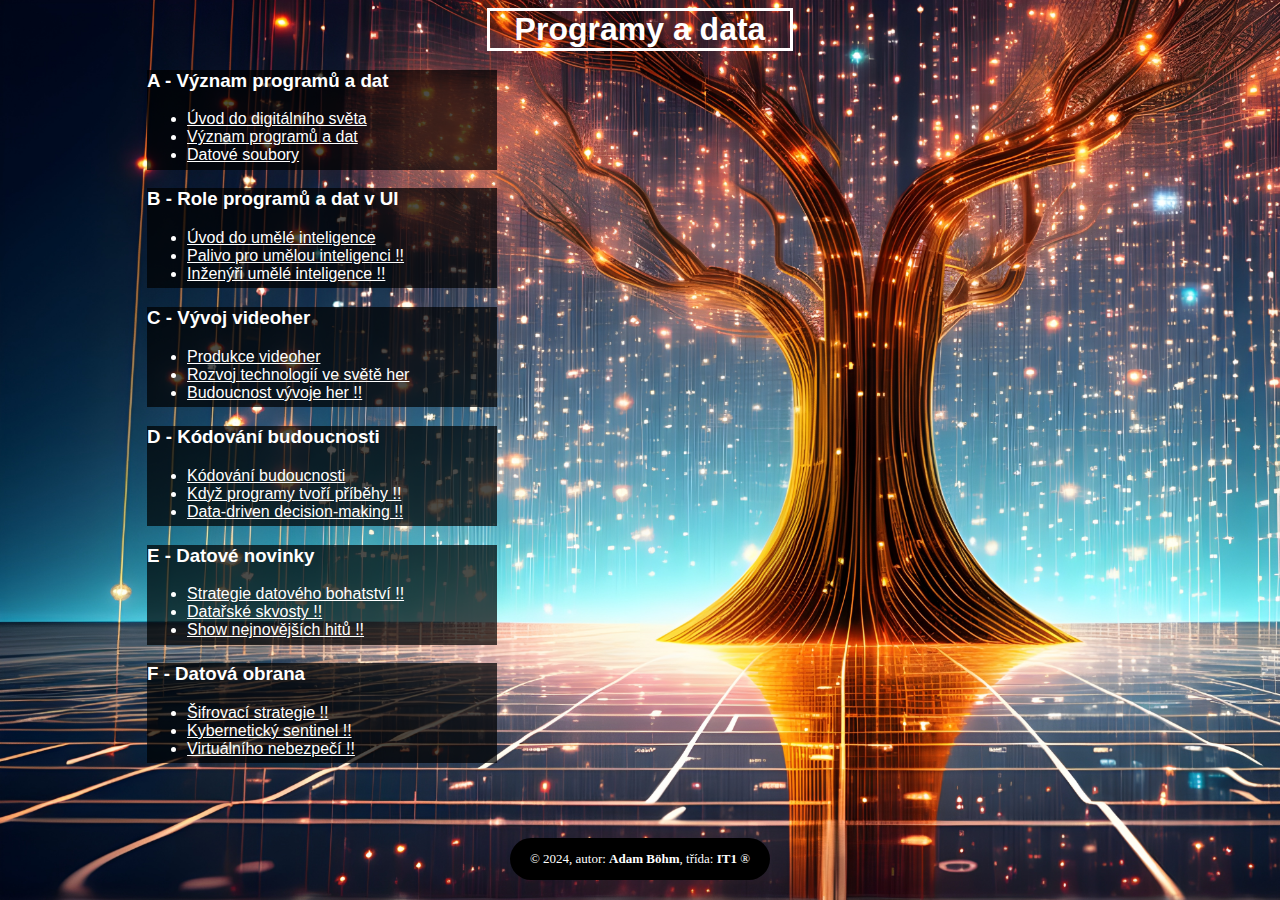
<file: index.html>
<!DOCTYPE html>
<html lang="cs">

<head>
    <meta charset="UTF-8">
    <meta name="viewport" content="width=device-width, initial-scale=1.0">
    <title>Úvodní stránka</title>
    <link rel="stylesheet" href="./css/uvod.css">
</head>

<body>
    <header>
        <h1>Programy a data</h1>
    </header>
    <main>
        <div id="box1">
            <h3>A - Význam programů a dat</h3>
            <ul>
                <li><a href="./divs/A/A1/1.html" style="color: #FFFFFF">Úvod do digitálního světa</a></li>
                <li><a href="./divs/A/A2/2.html" style="color: #FFFFFF">Význam programů a dat</a></li>
                <li><a href="./divs/A/A3/3.html" style="color: #FFFFFF">Datové soubory</a></li>
            </ul>
        </div>
        <div id="box2">
            <h3>B - Role programů a dat v UI</h3>
            <ul>
                <li><a href="./divs/B/B1/b1.html" style="color: #FFFFFF">Úvod do umělé inteligence</a></li>
                <li><a href="https://www.nic.cz" style="color: #FFFFFF">Palivo pro umělou inteligenci !!</a></li>
                <li><a href="https://www.nic.cz" style="color: #FFFFFF">Inženýři umělé inteligence !!</a></li>
            </ul>
        </div>
        <div id="box3">
            <h3>C - Vývoj videoher</h3>
            <ul>
                <li><a href="./divs/C/1/c1.html" style="color: #FFFFFF">Produkce videoher</a></li>
                <li><a href="./divs/C/2/c2.html" style="color: #FFFFFF">Rozvoj technologií ve světě her</a></li>
                <li><a href="https://www.nic.cz" style="color: #FFFFFF">Budoucnost vývoje her !!</a></li>
            </ul>
        </div>
        <div id="box4">
            <h3>D - Kódování budoucnosti</h3>
            <ul>
                <li><a href="./divs/D/1/D1.html" style="color: #FFFFFF">Kódování budoucnosti</a></li>
                <li><a href="https://www.nic.cz" style="color: #FFFFFF">Když programy tvoří příběhy !!</a></li>
                <li><a href="https://www.nic.cz" style="color: #FFFFFF">Data-driven decision-making !!</a></li>
            </ul>
        </div>
        <div id="box5">
            <h3>E - Datové novinky</h3>
            <ul>
                <li><a href="https://www.nic.cz" style="color: #FFFFFF">Strategie datového bohatství !!</a></li>
                <li><a href="https://www.nic.cz" style="color: #FFFFFF">Datařské skvosty !!</a></li>
                <li><a href="https://www.nic.cz" style="color: #FFFFFF">Show nejnovějších hitů !!</a></li>
            </ul>
        </div>
        <div id="box6">
            <h3>F - Datová obrana</h3>
            <ul>
                <li><a href="https://www.nic.cz" style="color: #FFFFFF">Šifrovací strategie !!</a></li>
                <li><a href="https://www.nic.cz" style="color: #FFFFFF">Kybernetický sentinel !!</a></li>
                <li><a href="https://www.formula1.com/en/drivers/fernando-alonso.html" style="color: #FFFFFF">
                        Virtuálního nebezpečí !!</a></li>
            </ul>
        </div>
    </main>
    <footer>
        <p>&copy; 2024, autor: <b>Adam Böhm</b>, třída: <b>IT1</b> &reg;</p>
    </footer>
</body>

</html>
</file>
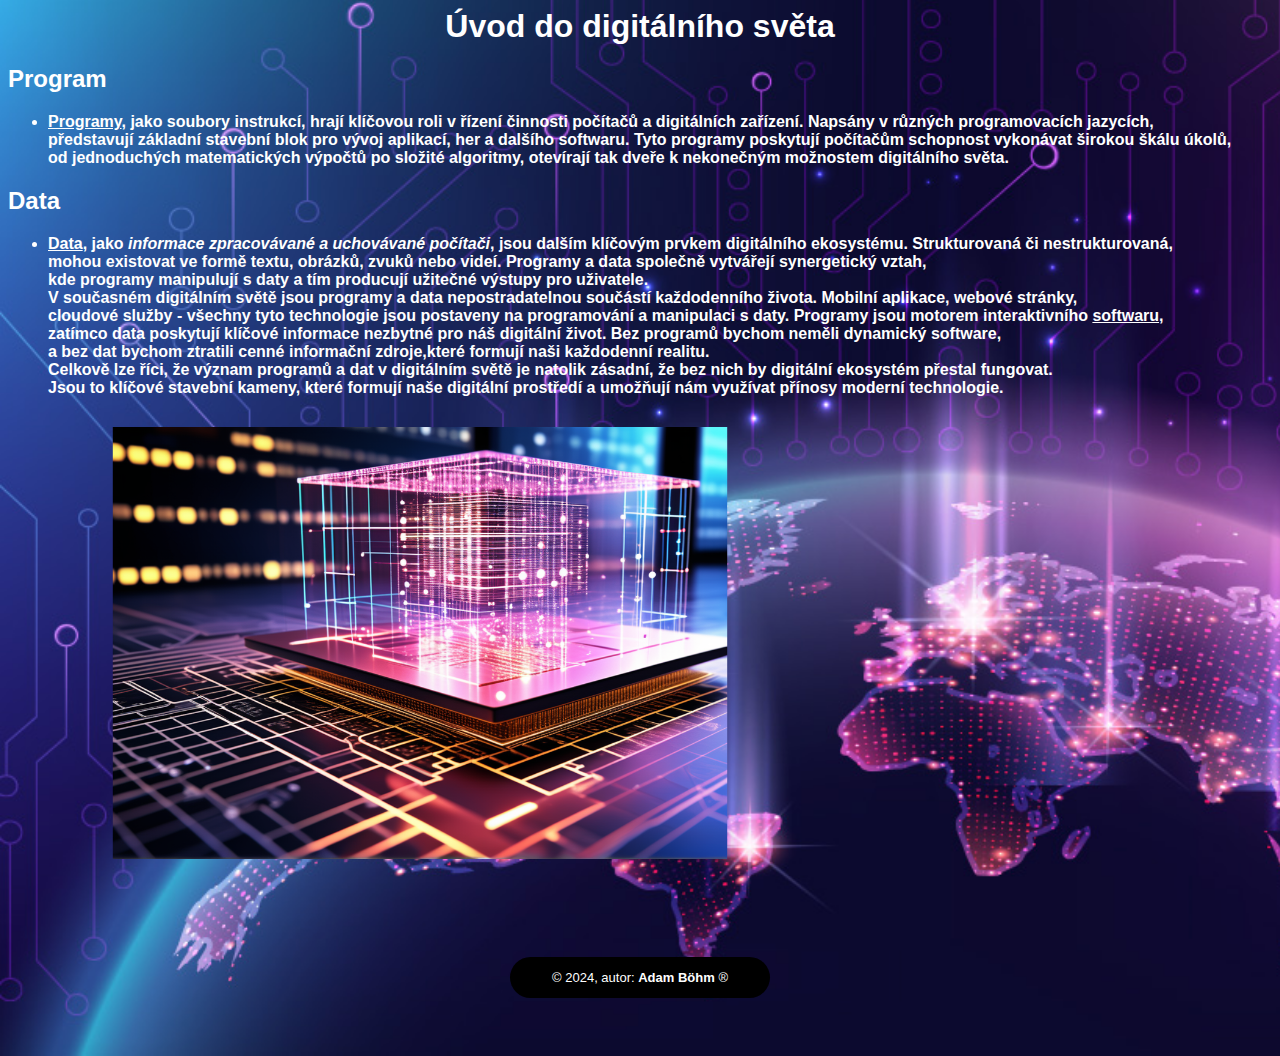
<file: divs/A/A1/1.html>
<!DOCTYPE html>
<html lang="cs">

<head>
    <meta charset="UTF-8">
    <meta name="viewport" content="width=device-width, initial-scale=1.0">
    <title>Úvod do digitálního světa</title>
    <link rel="stylesheet" href="../../../css/A1.css">
</head>

<body>
    <H1>Úvod do digitálního světa</H1>
    <div>
        <H2>Program</H2>
        <ul>
            <li>
                <p><b><a href="https://cs.wikipedia.org/wiki/Počítačový_program" style="color: #FFFFFF">Programy</a>,
                        jako soubory instrukcí, hrají klíčovou roli v řízení činnosti počítačů a digitálních zařízení.
                        Napsány v různých programovacích jazycích, <br>
                        představují základní stavební blok pro vývoj aplikací, her a dalšího softwaru. Tyto programy
                        poskytují počítačům schopnost vykonávat širokou škálu úkolů, <br>
                        od jednoduchých matematických výpočtů po složité algoritmy, otevírají tak dveře k nekonečným
                        možnostem digitálního světa. </b></p>
        </ul>
        <H2>Data</H2>
        <ul>
            <li>
                <p><b><a href="https://cs.wikipedia.org/wiki/Data" style="color: #FFFFFF">Data</a>, jako <em>informace
                            zpracovávané a uchovávané počítači</em>, jsou dalším klíčovým prvkem digitálního ekosystému.
                        Strukturovaná či nestrukturovaná, <br>
                        mohou existovat ve formě textu, obrázků, zvuků nebo videí. Programy a data společně vytvářejí
                        synergetický vztah, <br>
                        kde programy manipulují s daty a tím producují užitečné výstupy pro uživatele. <br>
                        V současném digitálním světě jsou programy a data nepostradatelnou součástí každodenního života.
                        Mobilní aplikace, webové stránky, <br>
                        cloudové služby - všechny tyto technologie jsou postaveny na programování a manipulaci s daty.
                        Programy jsou motorem interaktivního <a href="https://cs.wikipedia.org/wiki/Software"
                            style="color: #FFFFFF">softwaru</a>, <br>
                        zatímco data poskytují klíčové informace nezbytné pro náš digitální život. Bez programů bychom
                        neměli dynamický software, <br>
                        a bez dat bychom ztratili cenné informační zdroje,které formují naši každodenní realitu. <br>
                        Celkově lze říci, že význam programů a dat v digitálním světě je natolik zásadní, že bez nich by
                        digitální ekosystém přestal fungovat. <br>
                        Jsou to klíčové stavební kameny, které formují naše digitální prostředí a umožňují nám využívat
                        přínosy moderní technologie. <br></b>
                </p>
            </li>
        </ul>
        </ul>
    </div>
    <img src="../../../imgs/aplications-and-data-in-computer-science-965291326 (1).png" alt="">
    <footer>
        <p>&copy; 2024, autor: <b>Adam Böhm</b> &reg;</p>
    </footer>
</body>

</html>
</file>
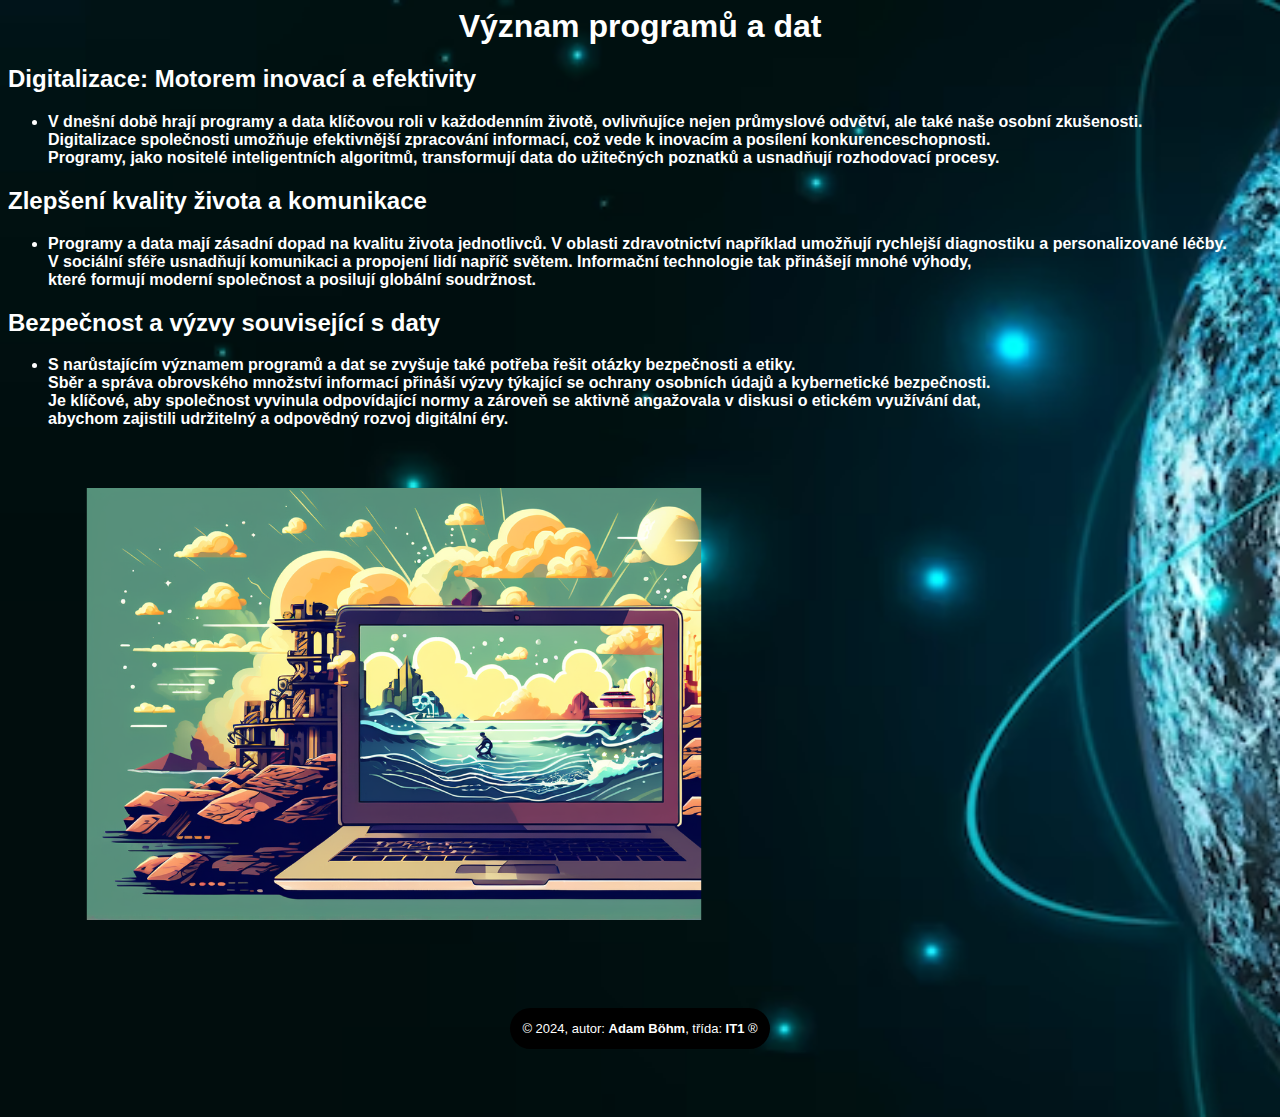
<file: divs/A/A2/2.html>
<!DOCTYPE html>
<html lang="cs">

<head>
    <meta charset="UTF-8">
    <meta name="viewport" content="width=device-width, initial-scale=1.0">
    <title>Význam programů a dat</title>
    <link rel="stylesheet" href="../../../css/A2.css">
</head>

<body>
    <H1>Význam programů a dat</H1>
    <div>
        <H2>Digitalizace: Motorem inovací a efektivity</H2>
        <ul>
            <li>
                <p id="p1"><b>V dnešní době hrají programy a data klíčovou roli v každodenním životě, ovlivňujíce nejen
                        průmyslové odvětví, ale také naše osobní zkušenosti. <br>
                        Digitalizace společnosti umožňuje efektivnější zpracování informací, což vede k inovacím a
                        posílení konkurenceschopnosti. <br>
                        Programy, jako nositelé inteligentních algoritmů, transformují data do užitečných poznatků a
                        usnadňují rozhodovací procesy.</b></p>
            </li>
        </ul>
        <h2>Zlepšení kvality života a komunikace</h2>
        <ul>
            <li>
                <p id="p2"><b>Programy a data mají zásadní dopad na kvalitu života jednotlivců. V oblasti zdravotnictví
                        například umožňují rychlejší diagnostiku a personalizované léčby. <br>
                        V sociální sféře usnadňují komunikaci a propojení lidí napříč světem. Informační technologie tak
                        přinášejí mnohé výhody, <br>
                        které formují moderní společnost a posilují globální soudržnost.</b>
                </p>
            </li>
        </ul>
        <h2>Bezpečnost a výzvy související s daty</h2>
        <ul>
            <li>
                <p id="p3"><b>S narůstajícím významem programů a dat se zvyšuje také potřeba řešit otázky bezpečnosti a
                        etiky. <br>
                        Sběr a správa obrovského množství informací přináší výzvy týkající se ochrany osobních údajů a
                        kybernetické bezpečnosti. <br>
                        Je klíčové, aby společnost vyvinula odpovídající normy a zároveň se aktivně angažovala v diskusi
                        o etickém využívání dat, <br>
                        abychom zajistili udržitelný a odpovědný rozvoj digitální éry.</b>
                </p>
            </li>
        </ul>
    </div>
    <img src="../../../imgs/notebook.png" alt="">
    <footer>
        <p>&copy; 2024, autor: <b>Adam Böhm</b>, třída: <b>IT1</b> &reg;</p>
    </footer>
</body>

</html>
</file>
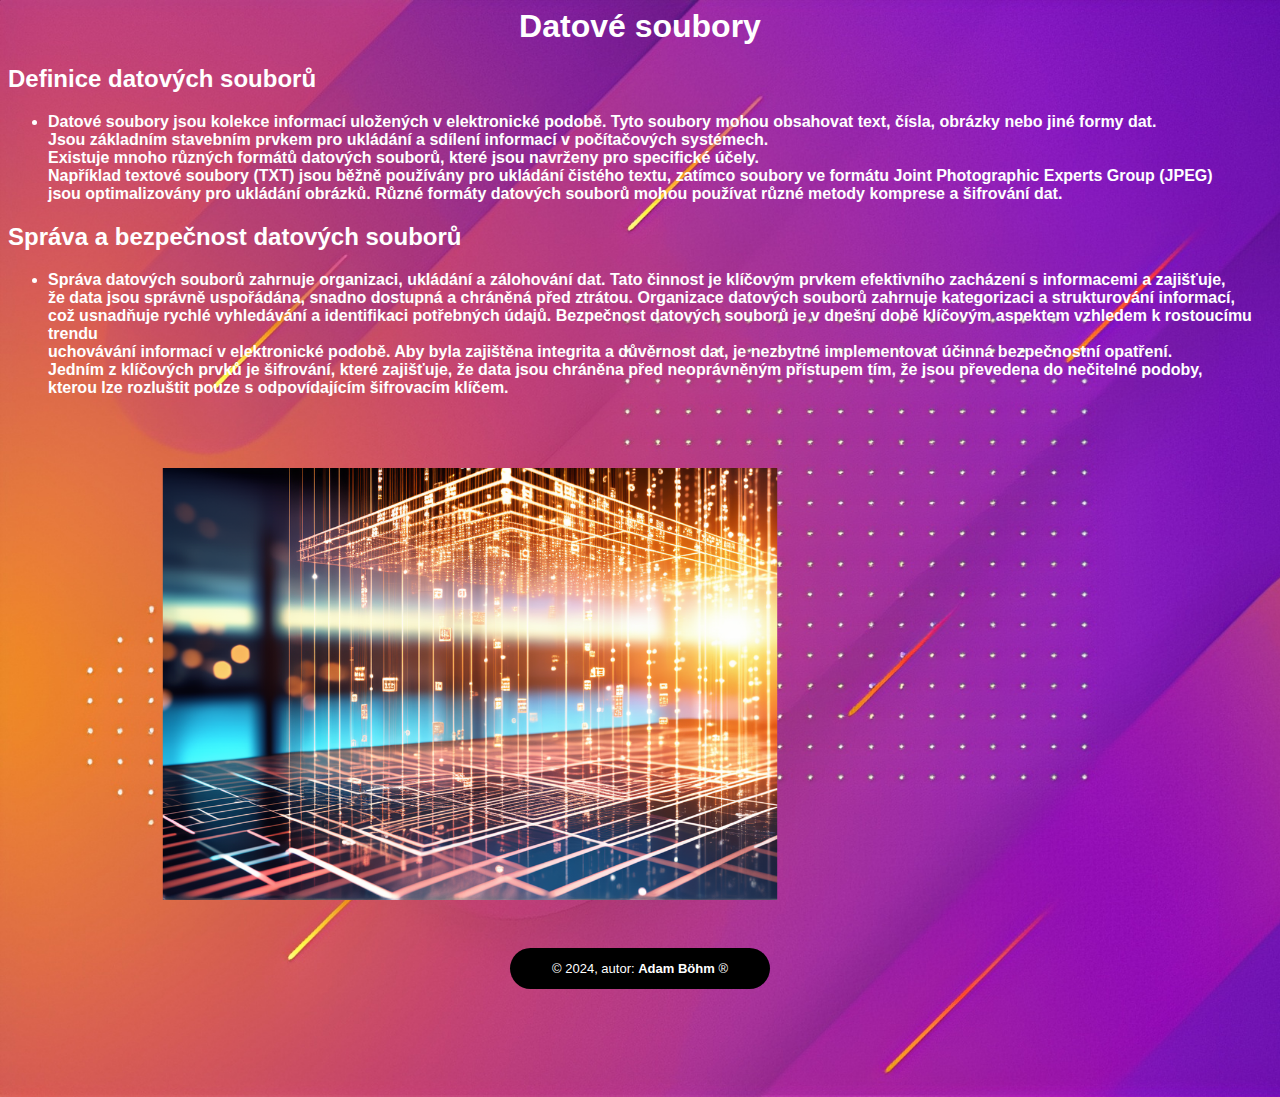
<file: divs/A/A3/3.html>
<!DOCTYPE html>
<html lang="cs">

<head>
    <meta charset="UTF-8">
    <meta name="viewport" content="width=device-width, initial-scale=1.0">
    <title>Datové Soubory</title>
    <link rel="stylesheet" href="../../../css/A3.css">
</head>

<body>
    <H1>Datové soubory</H1>
    <div>
        <H2 id="H21">Definice datových souborů</H2>
        <ul>
            <li>
                <p id="p1"><b>
                        Datové soubory jsou kolekce informací uložených v elektronické podobě. Tyto soubory mohou
                        obsahovat text, čísla, obrázky nebo jiné formy dat. <br>
                        Jsou základním stavebním prvkem pro ukládání a sdílení informací v počítačových systémech. <br>
                        Existuje mnoho různých formátů datových souborů, které jsou navrženy pro specifické účely. <br>
                        Například textové soubory (TXT) jsou běžně používány pro ukládání čistého textu, zatímco soubory
                        ve formátu Joint Photographic Experts Group (JPEG) <br>
                        jsou optimalizovány pro ukládání obrázků. Různé formáty datových souborů mohou používat různé
                        metody komprese a šifrování dat.</b> <br>
                </p>
        </ul>
        <H2>Správa a bezpečnost datových souborů</H2>
        <ul>
            <li>
                <p id="p2"><b>Správa datových souborů zahrnuje organizaci, ukládání a zálohování dat. Tato činnost je
                        klíčovým prvkem efektivního zacházení s informacemi a zajišťuje, <br>
                        že data jsou správně uspořádána, snadno dostupná a chráněná před ztrátou. Organizace datových
                        souborů zahrnuje kategorizaci a strukturování informací, <br>
                        což usnadňuje rychlé vyhledávání a identifikaci potřebných údajů. Bezpečnost datových souborů je
                        v dnešní době klíčovým aspektem vzhledem k rostoucímu trendu <br>
                        uchovávání informací v elektronické podobě. Aby byla zajištěna integrita a důvěrnost dat, je
                        nezbytné implementovat účinná bezpečnostní opatření. <br>
                        Jedním z klíčových prvků je šifrování, které zajišťuje, že data jsou chráněna před neoprávněným
                        přístupem tím, že jsou převedena do nečitelné podoby, <br>
                        kterou lze rozluštit pouze s odpovídajícím šifrovacím klíčem. <br></b>
                </p>
            </li>
        </ul>
        </ul>
    </div>
    <img src="../../../imgs/svitici ctverec.png" alt="">
    <footer>
        <p>&copy; 2024, autor: <b>Adam Böhm</b> &reg;</p>
    </footer>
</body>

</html>
</file>
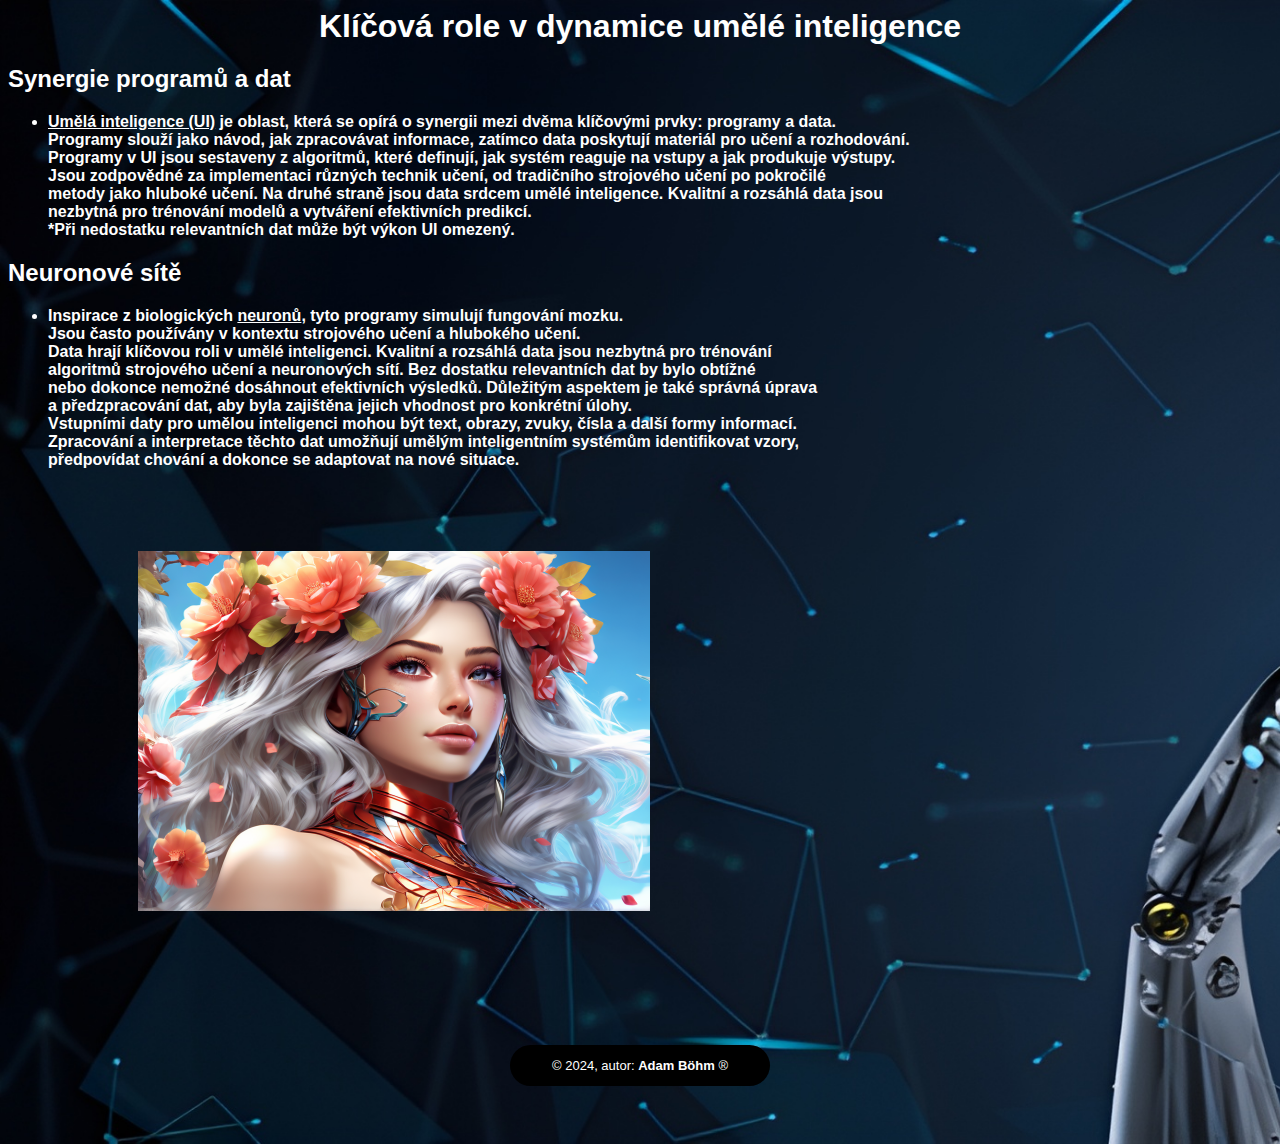
<file: divs/B/B1/b1.html>
<!DOCTYPE html>
<html lang="cs">

<head>
    <meta charset="UTF-8">
    <meta name="viewport" content="width=device-width, initial-scale=1.0">
    <title>Úvod do umělé inteligence</title>
    <link rel="stylesheet" href="../../../css/B1.css">
</head>

<body>
    <H1>Klíčová role v dynamice umělé inteligence</H1>
    <div>
        <H2>Synergie programů a dat</H2>
        <ul>
            <li>
                <p><b>
                        <a href="https://chat.openai.com" style="color: #FFFFFF">Umělá inteligence (UI)</a> je oblast,
                        která se opírá o synergii mezi dvěma klíčovými prvky: programy a data. <br>
                        Programy slouží jako návod, jak zpracovávat informace, zatímco data poskytují materiál pro učení
                        a rozhodování. <br>
                        Programy v UI jsou sestaveny z algoritmů, které definují, jak systém reaguje na vstupy a jak
                        produkuje výstupy. <br>
                        Jsou zodpovědné za implementaci různých technik učení, od tradičního strojového učení po
                        pokročilé <br>
                        metody jako hluboké učení. Na druhé straně jsou data srdcem umělé inteligence. Kvalitní a
                        rozsáhlá data jsou <br>
                        nezbytná pro trénování modelů a vytváření efektivních predikcí. <br>
                        *Při nedostatku relevantních dat může být výkon UI omezený. </b><br>
                </p>
        </ul>
        <H2>Neuronové sítě</H2>
        <ul>
            <li>
                <p><b>Inspirace z biologických <a href="https://cs.wikipedia.org/wiki/Neuron"
                            style="color: #FFFFFF">neuronů</a>, tyto programy simulují fungování mozku. <br>
                        Jsou často používány v kontextu strojového učení a hlubokého učení. <br>
                        Data hrají klíčovou roli v umělé inteligenci. Kvalitní a rozsáhlá data jsou nezbytná pro
                        trénování <br>
                        algoritmů strojového učení a neuronových sítí. Bez dostatku relevantních dat by bylo obtížné
                        <br>
                        nebo dokonce nemožné dosáhnout efektivních výsledků. Důležitým aspektem je také správná úprava
                        <br>
                        a předzpracování dat, aby byla zajištěna jejich vhodnost pro konkrétní úlohy. <br>
                        Vstupními daty pro umělou inteligenci mohou být text, obrazy, zvuky, čísla a další formy
                        informací. <br>
                        Zpracování a interpretace těchto dat umožňují umělým inteligentním systémům identifikovat vzory,
                        <br>
                        předpovídat chování a dokonce se adaptovat na nové situace. <br></b>
                </p>
            </li>
        </ul>
        </ul>
    </div>
    <img src="../../../imgs/ai-754847027.png" alt="">
    <footer>
        <p>&copy; 2024, autor: <b>Adam Böhm</b> &reg;</p>
    </footer>
</body>

</html>
</file>
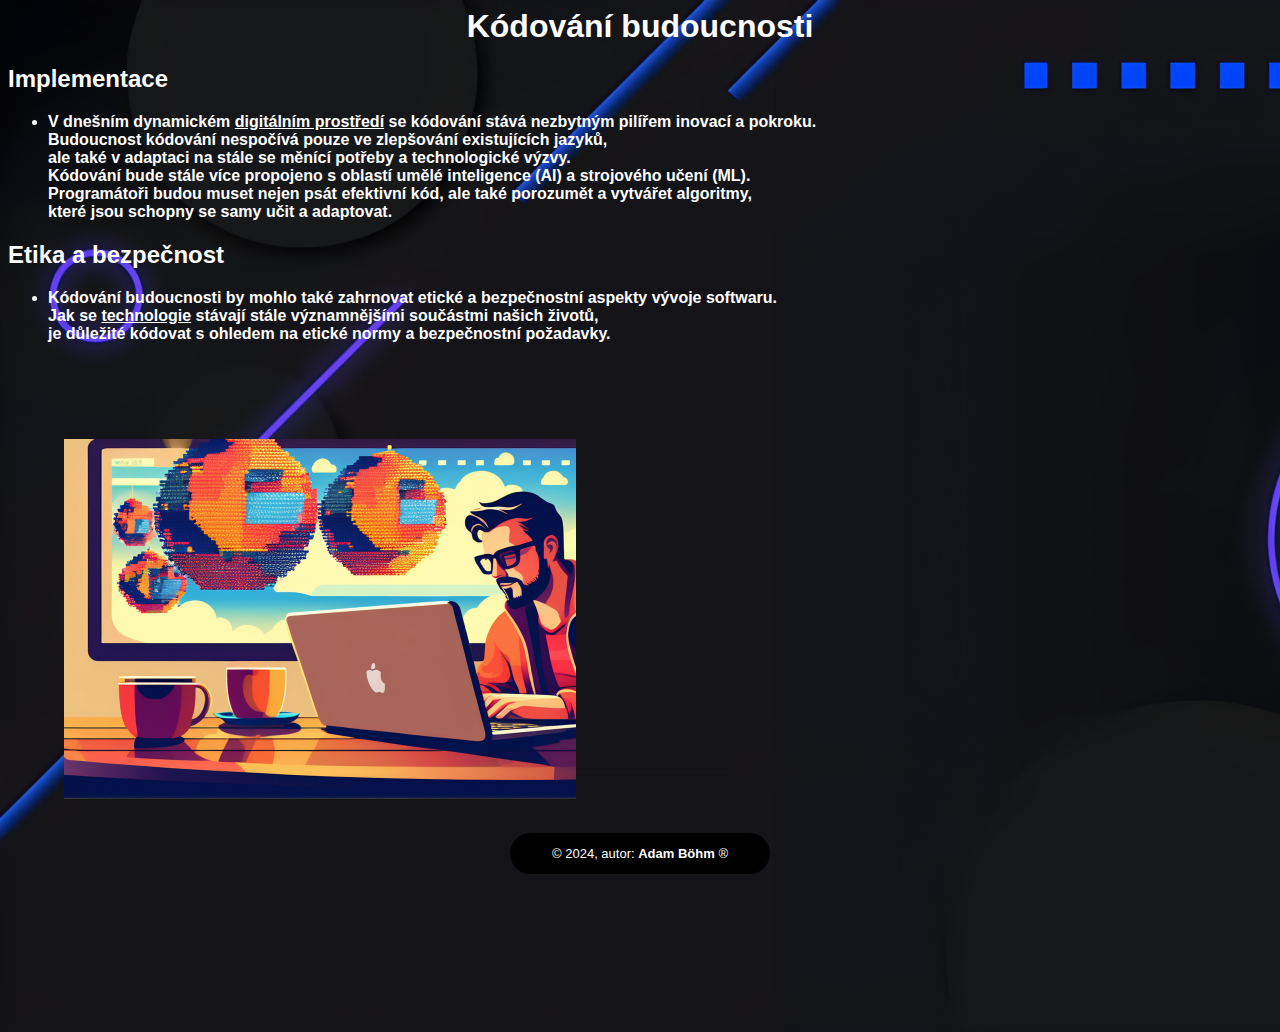
<file: divs/D/1/D1.html>
<!DOCTYPE html>
<html lang="cs">

<head>
    <meta charset="UTF-8">
    <meta name="viewport" content="width=device-width, initial-scale=1.0">
    <title>Kódování budoucnosti</title>
    <link rel="stylesheet" href="../../../css/D1.css">
</head>

<body>
    <H1>Kódování budoucnosti</H1>
    <div>
        <H2>Implementace</H2>
        <ul>
            <li>
                <p><b>
                        V dnešním dynamickém <a href="https://www.zive.cz/digitalni-prostredi/at-1035451/default.aspx"
                            style="color: #FFFFFF">digitálním prostředí</a> se kódování stává nezbytným pilířem inovací
                        a pokroku. <br>
                        Budoucnost kódování nespočívá pouze ve zlepšování existujících jazyků, <br>
                        ale také v adaptaci na stále se měnící potřeby a technologické výzvy. <br>
                        Kódování bude stále více propojeno s oblastí umělé inteligence (AI) a strojového učení (ML).
                        <br>
                        Programátoři budou muset nejen psát efektivní kód, ale také porozumět a vytvářet algoritmy, <br>
                        které jsou schopny se samy učit a adaptovat. <br></b>
                </p>
        </ul>
        <H2>Etika a bezpečnost</H2>
        <ul>
            <li>
                <p> <b>Kódování budoucnosti by mohlo také zahrnovat etické a bezpečnostní aspekty vývoje softwaru. <br>
                        Jak se <a href="https://cs.wikipedia.org/wiki/Technologie"
                            style="color: #FFFFFF">technologie</a> stávají stále významnějšími součástmi našich životů,
                        <br>
                        je důležité kódovat s ohledem na etické normy a bezpečnostní požadavky. <br></b>
                </p>
            </li>
        </ul>
        </ul>
    </div>
    <img src="../../../imgs/developer-coding-in-javascript-some-webside--633505518.png" alt="">
    <footer>
        <p>&copy; 2024, autor: <b>Adam Böhm</b> &reg;</p>
    </footer>
</body>

</html>
</file>
<file: css/uvod.css>
body {
  background-image: url("../imgs/uvodpozadi.png");
  background-size: cover;
  background-repeat: no-repeat;
}

h1 {
  font-family: 'Lucida Sans', 'Lucida Sans Regular', 'Lucida Grande', 'Lucida Sans Unicode', Geneva, Verdana, sans-serif;
  color: rgb(255, 255, 255);
  width: 300px;
  border: solid;
  text-align: center;
  margin: auto;
}

h3 {
  font-family: 'Lucida Sans', 'Lucida Sans Regular', 'Lucida Grande', 'Lucida Sans Unicode', Geneva, Verdana, sans-serif;
  color: white;
}

ul {
  color: #FFFFFF;
}

main {
  width: 60%;
  margin: auto;
}

#box1 {
  width: 350px;
  height: 100px;
  background-color: lightblue;
  transition: transform 0.3s ease-in-out;
  font-family: 'Lucida Sans', 'Lucida Sans Regular', 'Lucida Grande', 'Lucida Sans Unicode', Geneva, Verdana, sans-serif;
  background-color: rgba(0, 0, 0, 0.705);
  align-items: center;
  margin-left: -15%;
  position: relative;
}

#box1:hover {
  transform: scale(1.1);
}

#box2 {
  width: 350px;
  height: 100px;
  background-color: lightblue;
  transition: transform 0.3s ease-in-out;
  font-family: 'Lucida Sans', 'Lucida Sans Regular', 'Lucida Grande', 'Lucida Sans Unicode', Geneva, Verdana, sans-serif;
  background-color: rgba(0, 0, 0, 0.705);
  align-items: center;
  margin-left: -15%;
  position: relative;
}

#box2:hover {
  transform: scale(1.1);
}

#box3 {
  width: 350px;
  height: 100px;
  background-color: lightblue;
  transition: transform 0.3s ease-in-out;
  font-family: 'Lucida Sans', 'Lucida Sans Regular', 'Lucida Grande', 'Lucida Sans Unicode', Geneva, Verdana, sans-serif;
  background-color: rgba(0, 0, 0, 0.705);
  align-items: center;
  margin-left: -15%;
  position: relative;
}

#box3:hover {
  transform: scale(1.1);
}

#box4 {
  width: 350px;
  height: 100px;
  background-color: lightblue;
  transition: transform 0.3s ease-in-out;
  font-family: 'Lucida Sans', 'Lucida Sans Regular', 'Lucida Grande', 'Lucida Sans Unicode', Geneva, Verdana, sans-serif;
  background-color: rgba(0, 0, 0, 0.705);
  align-items: center;
  margin-left: -15%;
  position: relative;
}

#box4:hover {
  transform: scale(1.1);
}

#box5 {
  width: 350px;
  height: 100px;
  background-color: lightblue;
  transition: transform 0.3s ease-in-out;
  font-family: 'Lucida Sans', 'Lucida Sans Regular', 'Lucida Grande', 'Lucida Sans Unicode', Geneva, Verdana, sans-serif;
  background-color: rgba(0, 0, 0, 0.705);
  align-items: center;
  margin-left: -15%;
  position: relative;
}

#box5:hover {
  transform: scale(1.1);
}

#box6 {
  width: 350px;
  height: 100px;
  background-color: lightblue;
  transition: transform 0.3s ease-in-out;
  font-family: 'Lucida Sans', 'Lucida Sans Regular', 'Lucida Grande', 'Lucida Sans Unicode', Geneva, Verdana, sans-serif;
  background-color: rgba(0, 0, 0, 0.705);
  align-items: center;
  margin-left: -15%;
  position: relative;
}

#box6:hover {
  transform: scale(1.1);
}

footer {
  background-color: #000000;
  color: #ffffff;
  padding: 0;
  text-align: center;
  position: relative;
  width: 260px;
  border-radius: 25px;
  bottom: -75px;
  display: grid;
  margin: 0 auto;
  place-items: center;

}

footer {
  font-size: small;
}
</file>
<file: css/A1.css>
body {
  background-image: url("../imgs/A1 pozadi.png");
  background-size: cover;
  background-repeat: no-repeat;
}

h1 {
  font-family: 'Lucida Sans', 'Lucida Sans Regular', 'Lucida Grande', 'Lucida Sans Unicode', Geneva, Verdana, sans-serif;
  color: white;
  margin: 0 auto;
  text-align: center;
}

h2 {
  font-family: 'Lucida Sans', 'Lucida Sans Regular', 'Lucida Grande', 'Lucida Sans Unicode', Geneva, Verdana, sans-serif;
  color: white;
}

ul {
  color: #FFFFFF;
}

p {
  font-family: 'Lucida Sans', 'Lucida Sans Regular', 'Lucida Grande', 'Lucida Sans Unicode', Geneva, Verdana, sans-serif;
  color: white;
}

img {
  scale: 60%;
  margin-left: -100px;
  margin-top: -130px;
}

footer {
  background-color: #000000;
  color: #ffffff;
  padding: 0;
  text-align: center;
  position: relative;
  width: 260px;
  border-radius: 25px;
  bottom: 50px;
  display: grid;
  margin: 0 auto;
  place-items: center;

}

footer {
  font-size: small;
}
</file>
<file: css/A2.css>
body {
  background-color: black;
  background-image: url("../imgs/A2 pozadi.png");
  background-size: cover;
  background-repeat: no-repeat;
}

h1 {
  font-family: 'Lucida Sans', 'Lucida Sans Regular', 'Lucida Grande', 'Lucida Sans Unicode', Geneva, Verdana, sans-serif;
  color: white;
  margin: 0 auto;
  text-align: center;
}

h2 {
  font-family: 'Lucida Sans', 'Lucida Sans Regular', 'Lucida Grande', 'Lucida Sans Unicode', Geneva, Verdana, sans-serif;
  color: white;
}

ul {
  color: #FFFFFF;
}

p {
  font-family: 'Lucida Sans', 'Lucida Sans Regular', 'Lucida Grande', 'Lucida Sans Unicode', Geneva, Verdana, sans-serif;
  color: white;
}

img {
  scale: 60%;
  margin-left: -10%;
  margin-top: -100px;
}

footer {
  background-color: #000000;
  color: #ffffff;
  padding: 0;
  text-align: center;
  position: relative;
  width: 260px;
  border-radius: 25px;
  bottom: 60px;
  display: grid;
  margin: 0 auto;
  place-items: center;

}

footer {
  font-size: small;
}
</file>
<file: css/A3.css>
body {
  background-color: black;
  background-image: url("../imgs/A3 pozadi.png");
  background-size: cover;
  background-repeat: no-repeat;
}

h1 {
  font-family: 'Lucida Sans', 'Lucida Sans Regular', 'Lucida Grande', 'Lucida Sans Unicode', Geneva, Verdana, sans-serif;
  color: white;
  margin: 0 auto;
  text-align: center;
}

h2 {
  font-family: 'Lucida Sans', 'Lucida Sans Regular', 'Lucida Grande', 'Lucida Sans Unicode', Geneva, Verdana, sans-serif;
  color: white;
}

ul {
  color: #FFFFFF;
}

p {
  font-family: 'Lucida Sans', 'Lucida Sans Regular', 'Lucida Grande', 'Lucida Sans Unicode', Geneva, Verdana, sans-serif;
  color: white;
}

img {
  scale: 60%;
  margin-left: -50px;
  margin-top: -7%;
}

footer {
  background-color: #000000;
  color: #ffffff;
  padding: 0;
  text-align: center;
  position: relative;
  width: 260px;
  border-radius: 25px;
  bottom: 100px;
  display: grid;
  margin: 0 auto;
  place-items: center;

}

footer {
  font-size: small;
}
</file>
<file: css/B1.css>
body {
  background-image: url("../imgs/B1\ pozadi.png");
  background-size: cover;
  background-repeat: no-repeat;
}

h1 {
  font-family: 'Lucida Sans', 'Lucida Sans Regular', 'Lucida Grande', 'Lucida Sans Unicode', Geneva, Verdana, sans-serif;
  color: white;
  margin: 0 auto;
  text-align: center;
}

h2 {
  font-family: 'Lucida Sans', 'Lucida Sans Regular', 'Lucida Grande', 'Lucida Sans Unicode', Geneva, Verdana, sans-serif;
  color: white;
}

ul {
  color: #FFFFFF;
}

p {
  font-family: 'Lucida Sans', 'Lucida Sans Regular', 'Lucida Grande', 'Lucida Sans Unicode', Geneva, Verdana, sans-serif;
  color: white;
}

img {
  scale: 50%;
  margin-left: -10%;
  margin-top: -9%;
}

footer {
  background-color: #000000;
  color: #ffffff;
  padding: 0;
  text-align: center;
  position: relative;
  width: 260px;
  border-radius: 25px;
  bottom: 50px;
  display: grid;
  margin: 0 auto;
  place-items: center;

}

footer {
  font-size: small;
}
</file>
<file: css/D1.css>
body {
    background-image: url("../imgs/D1\ pozadi.png");
    background-size: cover;
    background-repeat: no-repeat;
    background-color: #000000;
}

h1 {
    font-family: 'Lucida Sans', 'Lucida Sans Regular', 'Lucida Grande', 'Lucida Sans Unicode', Geneva, Verdana, sans-serif;
    color: white;
    margin: 0 auto;
    text-align: center;
}

h2 {
    font-family: 'Lucida Sans', 'Lucida Sans Regular', 'Lucida Grande', 'Lucida Sans Unicode', Geneva, Verdana, sans-serif;
    color: white;
}

ul {
    color: #FFFFFF;
}

p {
    font-family: 'Lucida Sans', 'Lucida Sans Regular', 'Lucida Grande', 'Lucida Sans Unicode', Geneva, Verdana, sans-serif;
    color: white;
}

img {
    scale: 50%;
    margin-left: -200px;
    margin-top: -100px;
}

footer {
    background-color: #000000;
    color: #ffffff;
    padding: 0;
    text-align: center;
    position: relative;
    width: 260px;
    border-radius: 25px;
    bottom: 150px;
    display: grid;
    margin: 0 auto;
    place-items: center;

}

footer {
    font-size: small;
}
</file>
